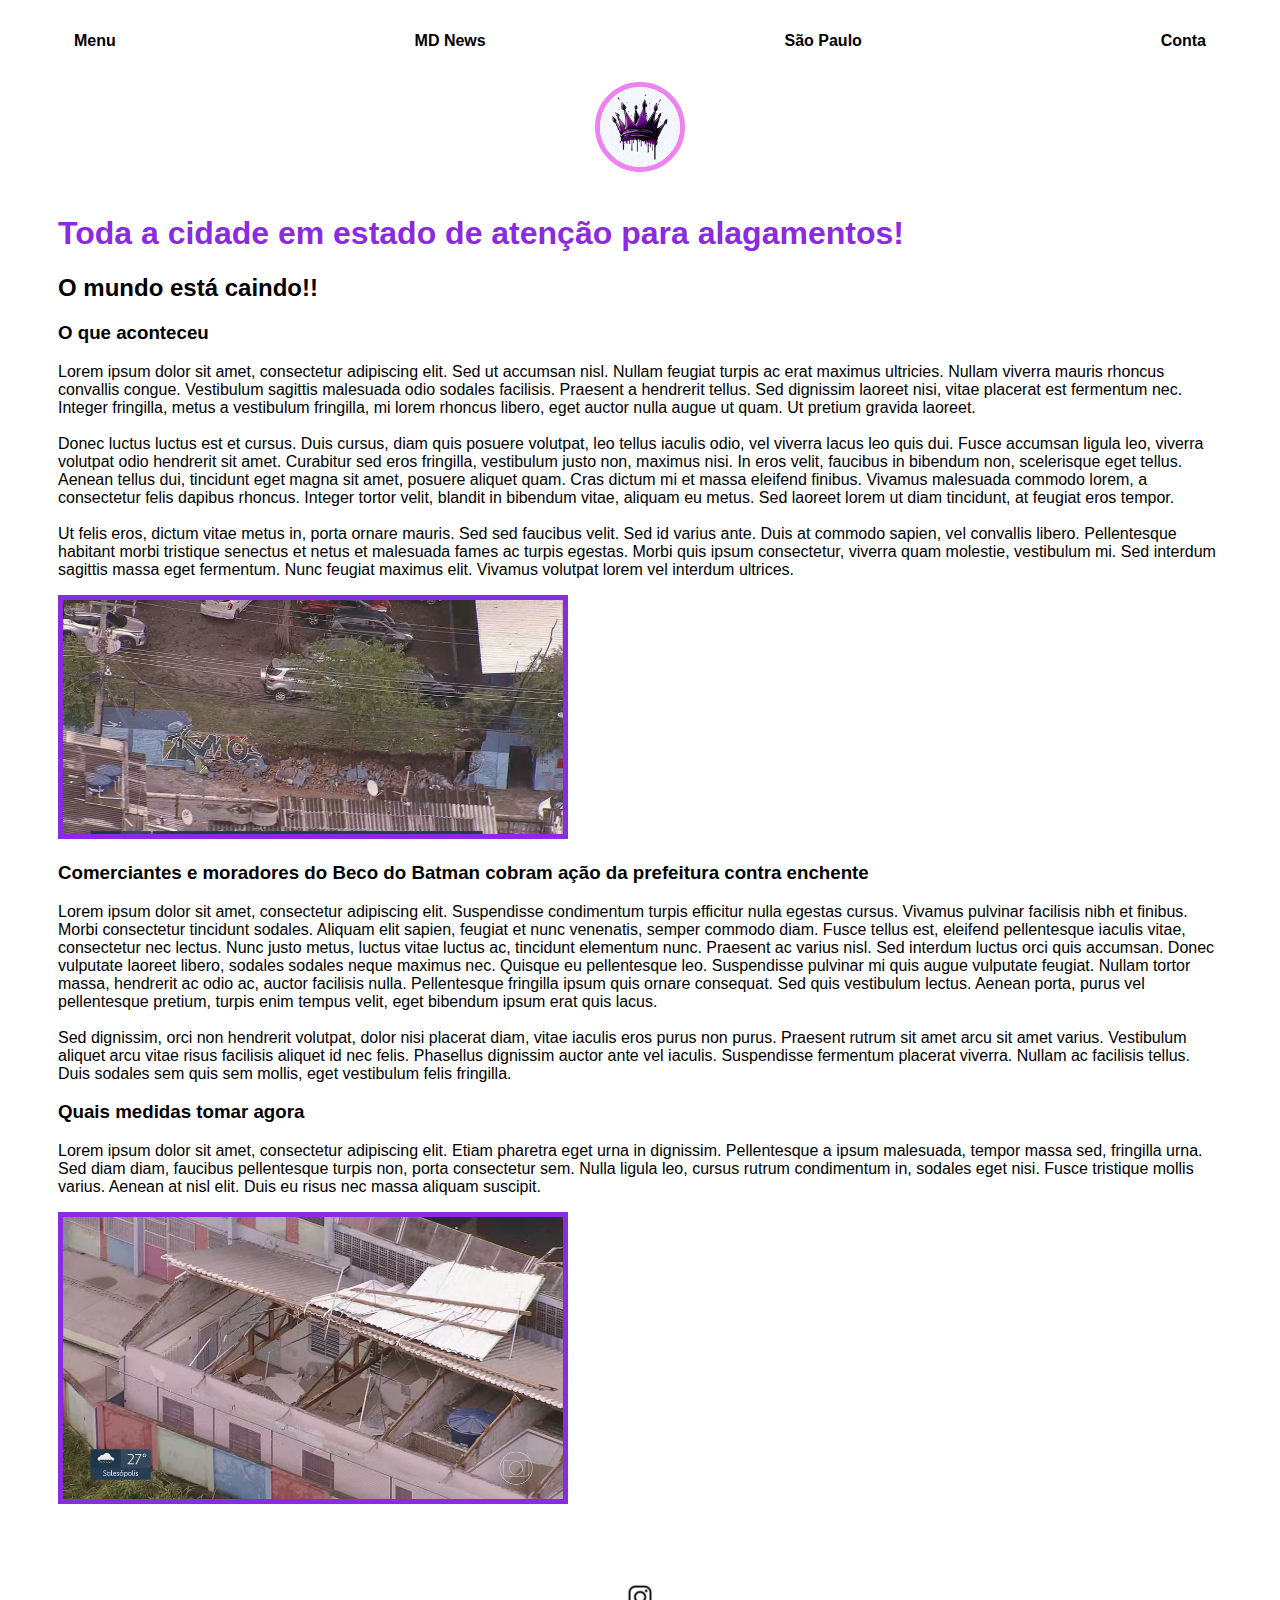
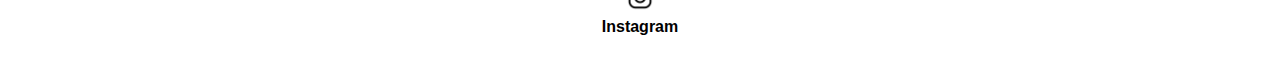
<file: index.html>
<!DOCTYPE html>
<html lang="pt-br">
<head>
  <meta charset="UTF-8">
  <meta name="viewport" content="width=device-width, initial-scale=1.0">
  <title>Atividade</title> 
  <link rel="stylesheet" href="index.css">

</head>
<body>
  <div class="container">
    <nav>
      <ul>
        <li>
          <b><a href="Paginas/Menu.html" target="_blank" rel="noopener noreferrer">Menu</a></b>
          <li>
            <b><a href="Paginas/MD News.html" target="_blank" rel="noopener noreferrer">MD News</a></b>
          </li>
          <li>
            <b><a href="Paginas/São Paulo.html" target="_blank" rel="noopener noreferrer">São Paulo</a></b>
          </li>
          <li>
            <b><a href="Paginas/2025.html" target="_blank" rel="noopener noreferrer">Conta</a></b>
          </li>
        </li>
      </ul>
    </nav>
  
    <header>
      <div class="center">
        <img src="imagens/WhatsApp Image 2024-04-29 at 12.58.53.jpeg" alt="">
      </div>
      <br><h1>Toda a cidade em estado de atenção para alagamentos!</h1>
      <h2>O mundo está caindo!!</h2>
    </header>
  
  <main>
    <section>
      <h3>
       O que aconteceu
      </h3>
  
    <p>
      Lorem ipsum dolor sit amet, consectetur adipiscing elit. Sed ut accumsan nisl. Nullam feugiat turpis ac erat maximus ultricies. Nullam viverra mauris rhoncus convallis congue. Vestibulum sagittis malesuada odio sodales facilisis. Praesent a hendrerit tellus. Sed dignissim laoreet nisi, vitae placerat est fermentum nec. Integer fringilla, metus a vestibulum fringilla, mi lorem rhoncus libero, eget auctor nulla augue ut quam. Ut pretium gravida laoreet.
      <br><br>
      Donec luctus luctus est et cursus. Duis cursus, diam quis posuere volutpat, leo tellus iaculis odio, vel viverra lacus leo quis dui. Fusce accumsan ligula leo, viverra volutpat odio hendrerit sit amet. Curabitur sed eros fringilla, vestibulum justo non, maximus nisi. In eros velit, faucibus in bibendum non, scelerisque eget tellus. Aenean tellus dui, tincidunt eget magna sit amet, posuere aliquet quam. Cras dictum mi et massa eleifend finibus. Vivamus malesuada commodo lorem, a consectetur felis dapibus rhoncus. Integer tortor velit, blandit in bibendum vitae, aliquam eu metus. Sed laoreet lorem ut diam tincidunt, at feugiat eros tempor.
      <br><br>
      Ut felis eros, dictum vitae metus in, porta ornare mauris. Sed sed faucibus velit. Sed id varius ante. Duis at commodo sapien, vel convallis libero. Pellentesque habitant morbi tristique senectus et netus et malesuada fames ac turpis egestas. Morbi quis ipsum consectetur, viverra quam molestie, vestibulum mi. Sed interdum sagittis massa eget fermentum. Nunc feugiat maximus elit. Vivamus volutpat lorem vel interdum ultrices.
    </p>

    <img src="imagens/globo-canal.avif" alt="imagem 2">

    </section>
    
    <section>
      <h3>
        Comerciantes e moradores do Beco do Batman cobram ação da prefeitura contra enchente
      </h3>
  
    <p>

      Lorem ipsum dolor sit amet, consectetur adipiscing elit. Suspendisse condimentum turpis efficitur nulla egestas cursus. Vivamus pulvinar facilisis nibh et finibus. Morbi consectetur tincidunt sodales. Aliquam elit sapien, feugiat et nunc venenatis, semper commodo diam. Fusce tellus est, eleifend pellentesque iaculis vitae, consectetur nec lectus. Nunc justo metus, luctus vitae luctus ac, tincidunt elementum nunc. Praesent ac varius nisl. Sed interdum luctus orci quis accumsan. Donec vulputate laoreet libero, sodales sodales neque maximus nec. Quisque eu pellentesque leo. Suspendisse pulvinar mi quis augue vulputate feugiat. Nullam tortor massa, hendrerit ac odio ac, auctor facilisis nulla. Pellentesque fringilla ipsum quis ornare consequat. Sed quis vestibulum lectus. Aenean porta, purus vel pellentesque pretium, turpis enim tempus velit, eget bibendum ipsum erat quis lacus.
      <br><br>
      Sed dignissim, orci non hendrerit volutpat, dolor nisi placerat diam, vitae iaculis eros purus non purus. Praesent rutrum sit amet arcu sit amet varius. Vestibulum aliquet arcu vitae risus facilisis aliquet id nec felis. Phasellus dignissim auctor ante vel iaculis. Suspendisse fermentum placerat viverra. Nullam ac facilisis tellus. Duis sodales sem quis sem mollis, eget vestibulum felis fringilla. <br>  

    </p>
    
    </section>
  
    <section>
      <h3>
       Quais medidas tomar agora
      </h3>
  
    <p>
      Lorem ipsum dolor sit amet, consectetur adipiscing elit. Etiam pharetra eget urna in dignissim. Pellentesque a ipsum malesuada, tempor massa sed, fringilla urna. Sed diam diam, faucibus pellentesque turpis non, porta consectetur sem. Nulla ligula leo, cursus rutrum condimentum in, sodales eget nisi. Fusce tristique mollis varius. Aenean at nisl elit. Duis eu risus nec massa aliquam suscipit. <br>
  
    </p>
    
    <img src="imagens/globo-canal-2.avif" alt="imagem 1">
    
    </section>
  </main>
  <br><br><br>
  
  <footer>
    <a href="https://www.instagram.com/m.d_2312/" target="_blank" rel="noopener noreferrer">

  <img src="imagens/instagram-icone-noir.png" alt="">
  <b><p>Instagram</p></b>
    </a>
  </footer>
  
  </div>
  
</body>
</html>
</file>
<file: index.css>
body{
   color: blueviolet; 
   background-color: white;
   font-family: Arial, Helvetica, sans-serif;
}

ul{
    display: flex;
    justify-content: space-between;
    list-style-type: none;
    align-items: center;
    padding: 16px;
}

a {
    color: black;
    text-decoration: none;
}

header img{
    width: 80px;
    height: 80px;
    border-radius: 100%;
    border: 5px solid violet;
}

.center{
    text-align: center;
}

h1{
    color: blueviolet;
}
h2{
    color: black;
}

main{
    color: black;
}

footer img{
    width: 30px;
    height: 30px;
}

footer{
    display: flex;
    justify-content: center;
}

footer a{
    margin: 20px;
    text-align: center;
}

footer a:hover{
    color: blueviolet;
}

footer p{
    margin-top: 2px;
}

.container{
    padding: 0px 50px;
}

nav a:hover{
    color: blueviolet;
}

main img{
    display: inline-block;
    text-align: center;
    width: 500px;
    right: 500px;
    border: 5px solid blueviolet;
}
</file>
